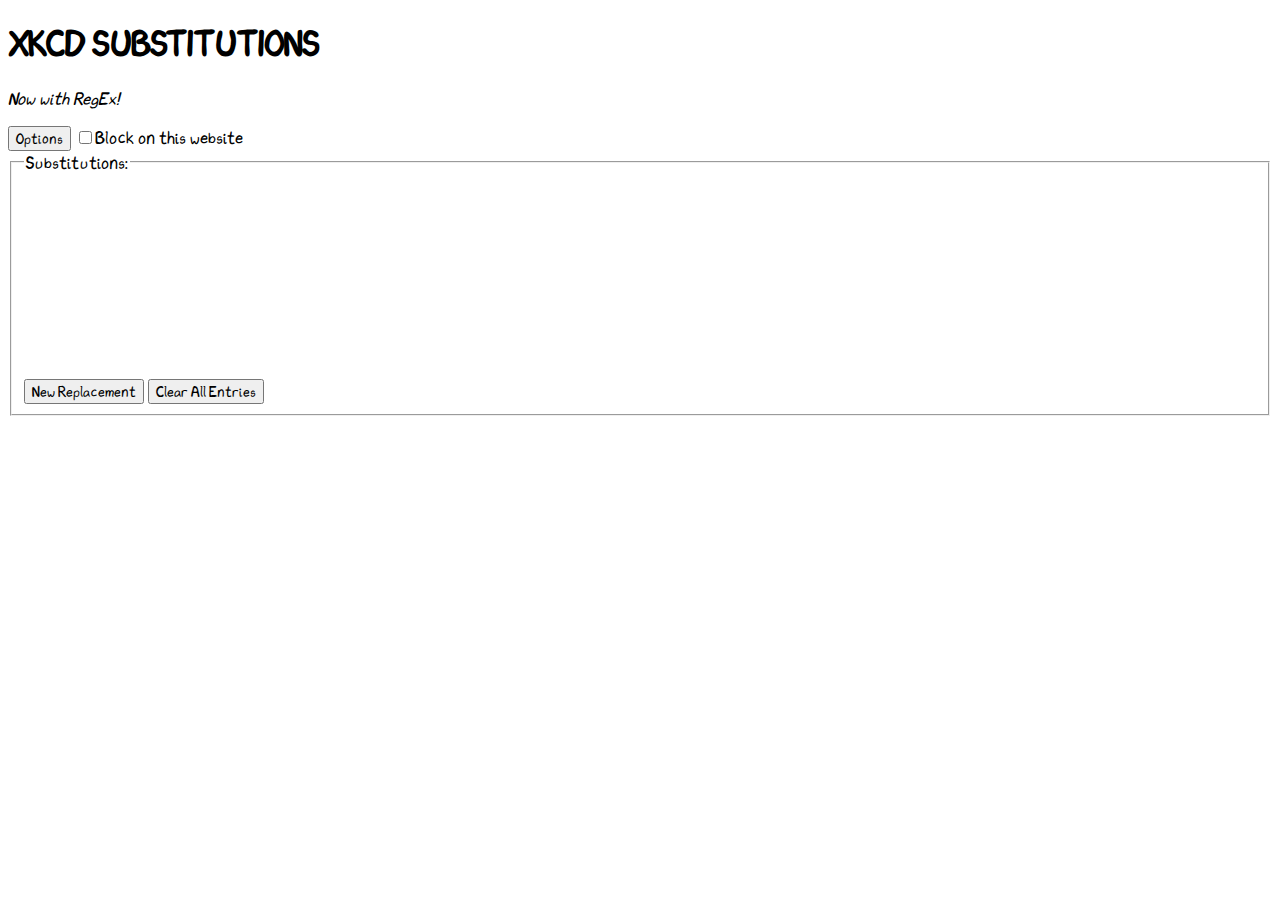
<file: index.html>
<!DOCTYPE html>
<html>
  <head>
    <style>
      @font-face { 
        font-family: xkcd; 
        src: url('fonts/xkcd-Regular.otf'); 
      } 
      * {
        font-family: xkcd, "Comic Sans MS", "Comic Neue", "Comic Sans", cursive;
        text-transform: none;
      }
      h1 {
        text-transform: uppercase;
      }
      .container.stuff {
        width: 280px;
      }
      .container.list {
        height: 200px;
        overflow-y: auto;
        overflow-x: hidden;
      }
      .listItem {
        white-space: nowrap;

      }
      .listItem.dragging {
        border: 1px;
        border-radius: 5px;
      }
      .listItem.hint {
        border-top: 3px solid grey;
      }
      input.keyInput, input.valueInput {
        width: 60px;
      }
      input.deleteEntry {
        color: black;
        width: 20px;
        height: 20px;
        border-radius: 5px;
        margin-left: 5px;
      }
      
    </style>
  </head>
  <body>
    <h1 id="header">XKCD Substitutions</h1>
    <div class="container stuff">
      <p>
        <em>Now with RegEx!</em>
      </p>
      <input type="button" id="options" value="Options">
      <label for="blockThisSite"><input name="blockThisSite" id="blockThisSite" type="checkbox">Block on this website</label>
    </div>
    <fieldset>
      <legend>Substitutions:</legend>
      <div id="entryList" class="container list">
        
      </div>
      <input type="button" id="newEntry" value="New Replacement">
      <input type="button" id="clearEntries" value="Clear All Entries">
    </fieldset>
    <script src="scripts/popup.js"></script>
  </body>
</html>
</file>
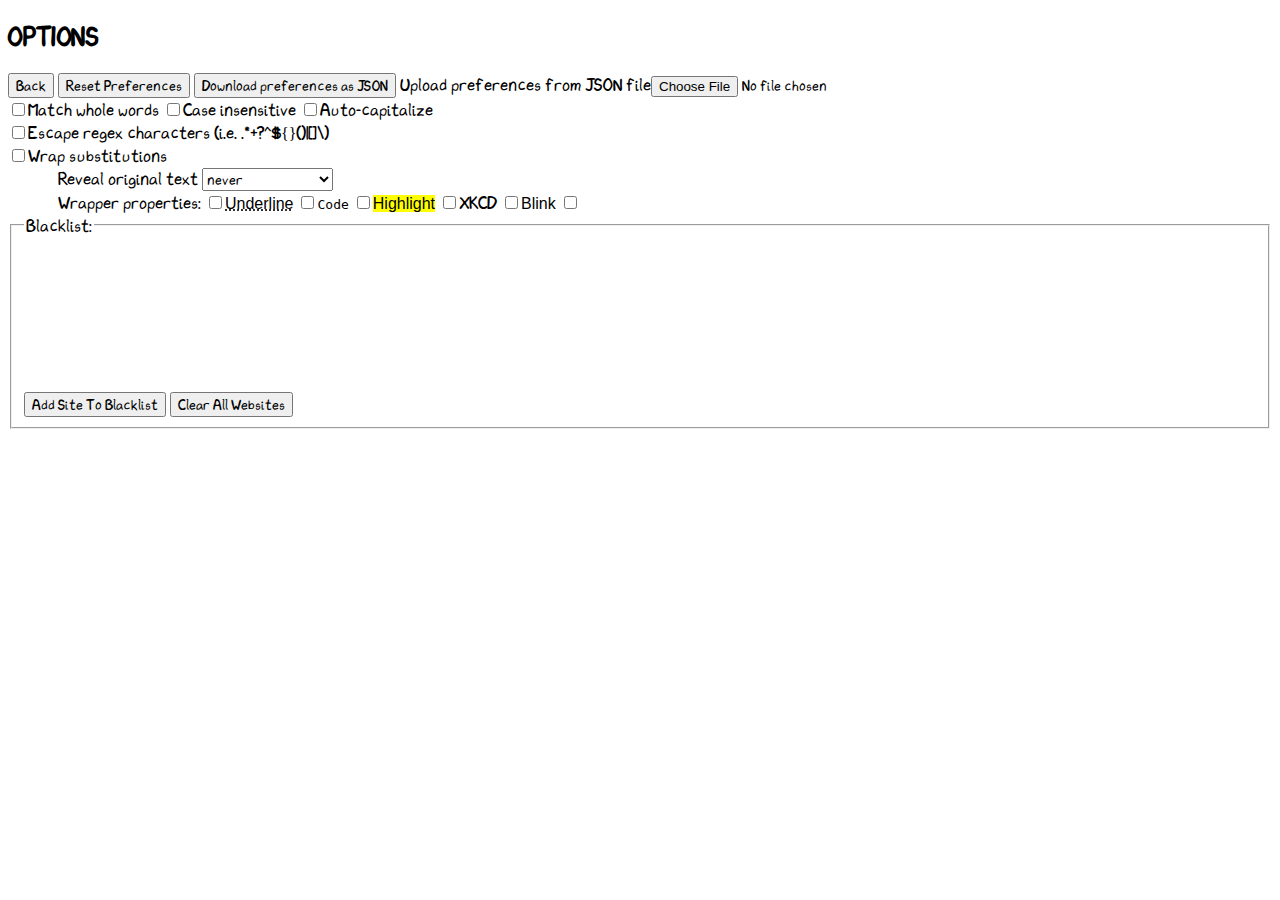
<file: options.html>
<!DOCTYPE html>
<html>
  <head>
    <style>
      @font-face { 
        font-family: xkcd; 
        src: url('fonts/xkcd-Regular.otf'); 
      } 
      * {
        font-family: xkcd, "Comic Sans MS", "Comic Neue", "Comic Sans", cursive;
        text-transform: none;
      }
      h1, h2, #header {
        text-transform: uppercase;
      }
      .container.list {
        height: 150px;
        overflow-y: auto;
      }
      .container.wrapPrefs {
        display: block;
        margin-left: 50px;
      }
      .listItem {
        white-space: nowrap;
      }
      input.urlInput {
        width: 225px;
      }
      input.deleteEntry {
        color: black;
        width: 20px;
        height: 20px;
        border-radius: 5px;
        margin-left: 5px;
      }
    </style>
    <style>
      @keyframes blinker {
        50% {
          opacity: 0;
        }
      }
      .xkcdSubstitutions {
        font-family: sans-serif;
      }
      .xkcdSubstitutions.underline {
        text-decoration: underline;
        text-decoration-style: dotted;
      }
      .xkcdSubstitutions.highlight {
        background-color: yellow;
        color: black;
      }
      .xkcdSubstitutions.code {
        font-family: monospace;
      }
      .xkcdSubstitutions.xkcd {
        font-family: xkcd, "Comic Sans MS", "Comic Neue", "Comic Sans", cursive;
        text-transform: uppercase;
      }
      .xkcdSubstitutions.blink {
        animation: blinker 1s step-start infinite;
      }

      .xkcdSubstitutions.marquee {
        display: inline-flex;
        overflow: hidden;
        margin: 0;
        padding: 0;
      }
      .xkcdSubstitutions.marquee-content {
        display: inline-block;
        align-self: flex-end;
        overflow: hidden;
        width: max-content;
        height: max-content;
        -moz-transform: translateX(100%);
        -webkit-transform: translateX(100%);
        transform: translateX(100%);
        -moz-animation: scroll-left 10s linear infinite;
        -webkit-animation: scroll-left 10s linear infinite;
        animation: scroll-left 10s linear infinite;
      }
      .xkcdSubstitutions.marquee-content:hover {
        animation-play-state: paused;
      }

      @-moz-keyframes scroll-left {
        0% {
            -moz-transform: translateX(100%);
        }
        100% {
            -moz-transform: translateX(-100%);
        }
      }

      @-webkit-keyframes scroll-left {
        0% {
            -webkit-transform: translateX(100%);
        }
        100% {
            -webkit-transform: translateX(-100%);
        }
      }

      @keyframes scroll-left {
        0% {
            -moz-transform: translateX(100%);
            -webkit-transform: translateX(100%);
            transform: translateX(100%);
        }
        100% {
            -moz-transform: translateX(-100%);
            -webkit-transform: translateX(-100%);
            transform: translateX(-100%);
        }
      }
    </style>
  </head>
  <body>
    <h2 class="xkcdsubstitutions">Options</h2>
    <div style="display: inline-block;">
      <input type="button" id="back" value="Back">
      <input type="button" id="resetPrefs" value="Reset Preferences">
    </div>
    <input type="button" id="downloadPrefs" value="Download preferences as JSON">
    <label for="uploadPrefs">Upload preferences from JSON file<input type="file" id="uploadPrefs" name="uploadPrefs" accept=".json"></label>
    
    <div class="container">
      <label for="matchWholeWord"><input name="matchWholeWord" id="matchWholeWord" type="checkbox">Match whole words</label>
      <label for="caseInsensitive"><input name="caseInsensitive" id="caseInsensitive" type="checkbox">Case insensitive</label>
      <label for="autoCapitalize"><input name="autoCapitalize" id="autoCapitalize" type="checkbox">Auto-capitalize</label>
      <br />
      <label for="escapeRegexCharacters"><input name="escapeRegexCharacters" id="escapeRegexCharacters" type="checkbox">Escape regex characters (i.e. <kbd>.*+?^${}()|[]\</kbd>)</label>
      <br />
      <label for="wrapSubstitutions"><input name="wrapSubstitutions" id="wrapSubstitutions" type="checkbox">Wrap substitutions</label>
      <div class="container wrapPrefs">
        <label for="revealType">Reveal original text</label>
        <select name="revealType" id="revealType">
          <option value="0">never</option>
          <option value="1">with tooltip</option>
          <option value="2">on mouse over</option>
          <option value="3">keep original text</option>
        </select>
        <br />
        <label>Wrapper properties:</label>
        <label for="underline"><input name="underline" class="wrapProps" type="checkbox"><span  class="xkcdSubstitutions underline">Underline</span></label>
        <label for="code"><input name="code" class="wrapProps" type="checkbox"><code  class="xkcdSubstitutions code">Code</code></label>
        <label for="highlight"><input name="highlight" class="wrapProps" type="checkbox"><span  class="xkcdSubstitutions highlight">Highlight</span></label>
        <label for="xkcd"><input name="xkcd" class="wrapProps" type="checkbox"><span class="xkcdSubstitutions xkcd">XKCD</span></label>
        <label for="blink"><input name="blink" class="wrapProps" type="checkbox"><span class="xkcdSubstitutions blink">Blink</span></label>
        <label for="marquee"><input name="marquee" class="wrapProps" type="checkbox"><span class="xkcdSubstitutions marquee"><span class="xkcdSubstitutions marquee-content">Marquee</span></span></label>
      </div>
    </div>
    <fieldset>
      <legend>Blacklist:</legend>
      <div id="blacklist" class="container list">
        
      </div>
      <input type="button" id="newEntry" value="Add Site To Blacklist">
      <input type="button" id="clearEntries" value="Clear All Websites">
    </fieldset>
    <script src="scripts/options.js"></script>
  </body>
</html>
</file>
